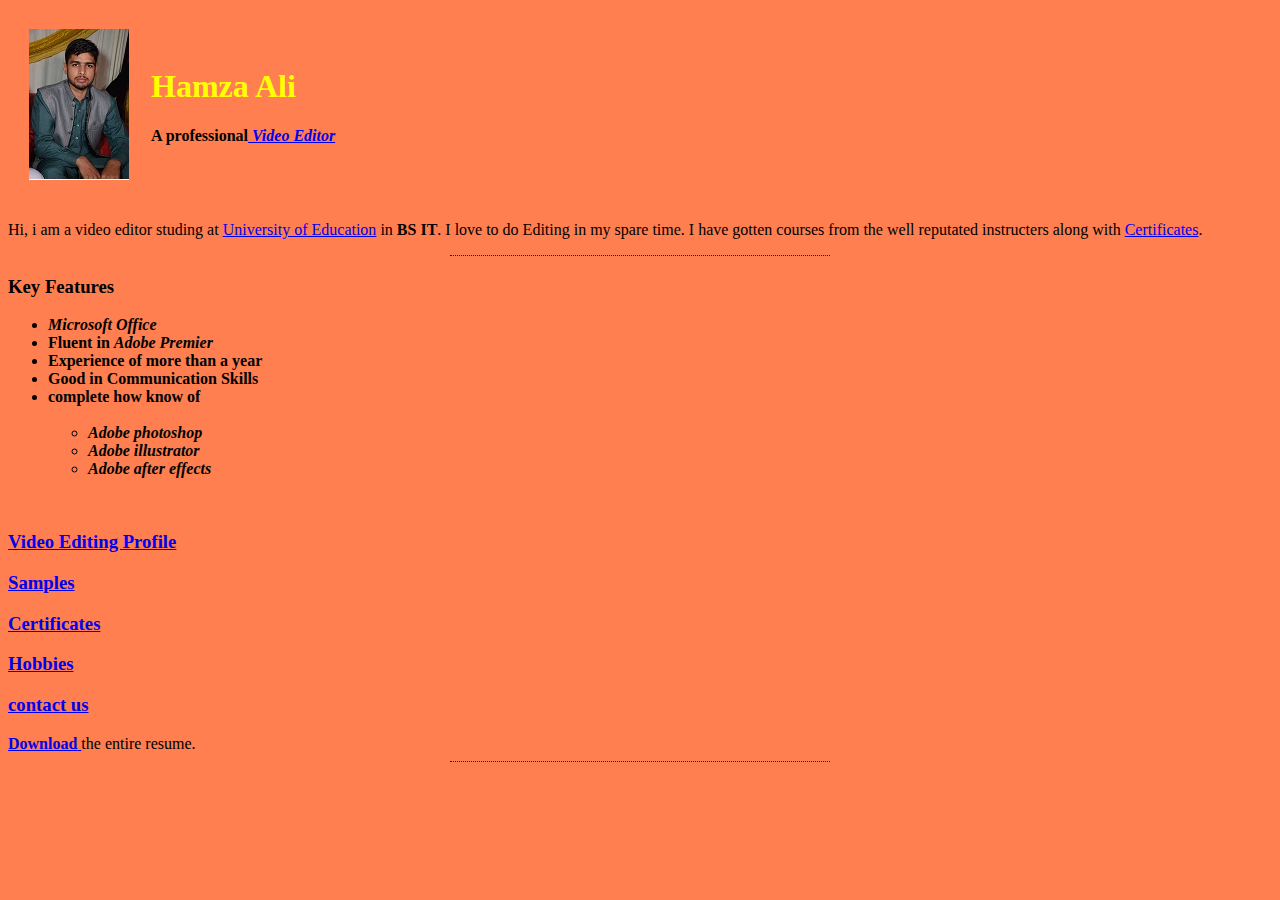
<file: index.html>
<!DOCTYPE html>
<html lang="en" dir="ltr">

<head>
  <meta charset="utf-8">
  <title>hamza's personal site</title>
</head>
<link rel="stylesheet" href="CSS/style.css" type="text/css" media="all" />
<body>
  <table cellspacing="20"  >
    <tr>
      
   
    <td>  <img src="images/hamza.JPG" alt="hamza's Profile"> </td>
    <td>  <h1>Hamza Ali</h1>
  <h4>A <strong>professional</strong><a href="video editor.html"><em> Video Editor</em></a> </h4> </td>
     </tr>
  </table>


  <!--   Introduction -->

  <p>Hi, i am a video editor studing at <a href="#">University of Education</a> in <strong>BS IT</strong>. I love to do Editing in my spare time. I have gotten courses from the well reputated instructers along with <a href="cert.html">Certificates</a>. </p>
  <hr size="3"><!-- horizontal line -->



  <h3>Key Features</h3>
  <strong> <ul>
    <li><i>Microsoft Office</i></li>
    <li>Fluent in <i>Adobe Premier</i> </li>
    <li>Experience of more than a year</li>
    <li>Good in Communication Skills</li>
    <li>complete how know of</li><br>
    <ul>
      <li> <i>Adobe photoshop</i> </li>
      <li><i>Adobe illustrator</i></li>
      <li><i>Adobe after effects</i></li>
    </ul>

  </ul></strong>
<br>
  <a href="video editor.html">
    <h3>Video Editing Profile</h3>
  </a>
  <a href="samples.html">
    <h3>Samples</h3>
  </a>
  <a href="cert.html"><h3>Certificates</h3> </a>

  <a href="hobbies.html">
    <h3>Hobbies</h3>
  </a>
  <a href="contact.html"><h3>contact us</h3></a>

    <a download href="doc/hamza s1.docx"><strong>Download</strong> </a>the entire resume.
  <hr size="3">
</body>

</html>
</file>
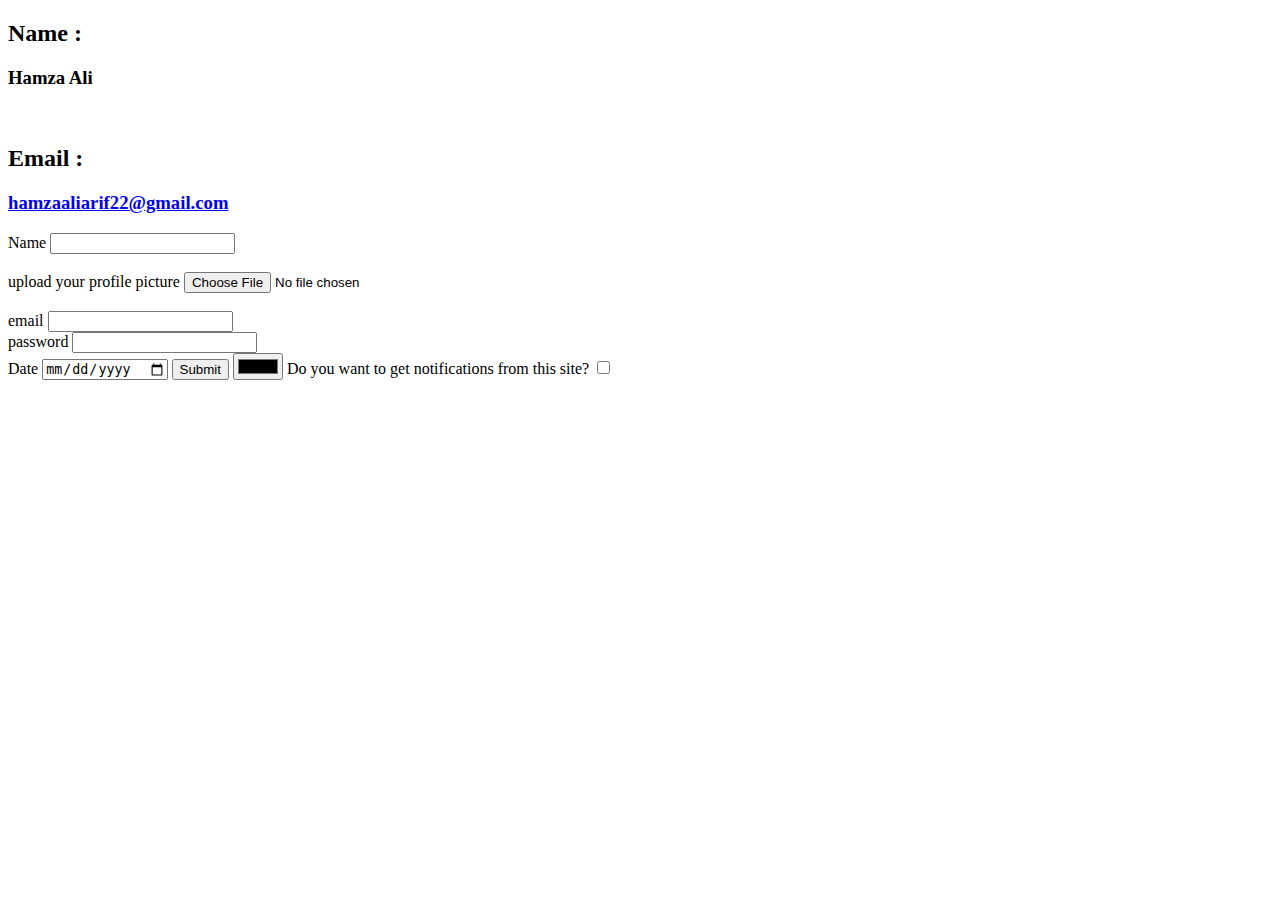
<file: contact.html>
<!DOCTYPE html>
<html>
  <head>
    <meta http-equiv="content-type" content="text/html; charset=utf-8" />
    <meta name="contact us" content="">
    <title>contact</title>
  </head>
  <body>
    <h2><strong>Name :</strong> </h2>
    <h3>Hamza Ali</h3>
    <br />
    <h2><strong>Email : </strong></h2>
    <a href=hamzaaliarif22@gmail.co><h3>hamzaaliarif22@gmail.com</h3></a>
    <form action="mailto: hamzaaliarif22@gmail.com" method="post" enctype="text/plane" accept-charset="utf-8">
     <label >Name</label>
     <input type="text" name="your name" />
     <br />
     <br />
     <label>upload your profile picture</label>
     <input type="file" name="picture" />
     <br />
     <br />
     <label >email</label>
     <input  type="email" name="email" />
     <br />
     <label> password</label>
     <input type="password" name="password" />
     <br />
     <label >Date</label>
     <input type="date" name="date"/>
     <input type="submit" />
     <input type="color" name="color"/>
     <label> Do you want to get notifications from this site?</label>
     <input type="checkbox" name="checkbox" /> 
    </form>
  </body>
</html>
</file>
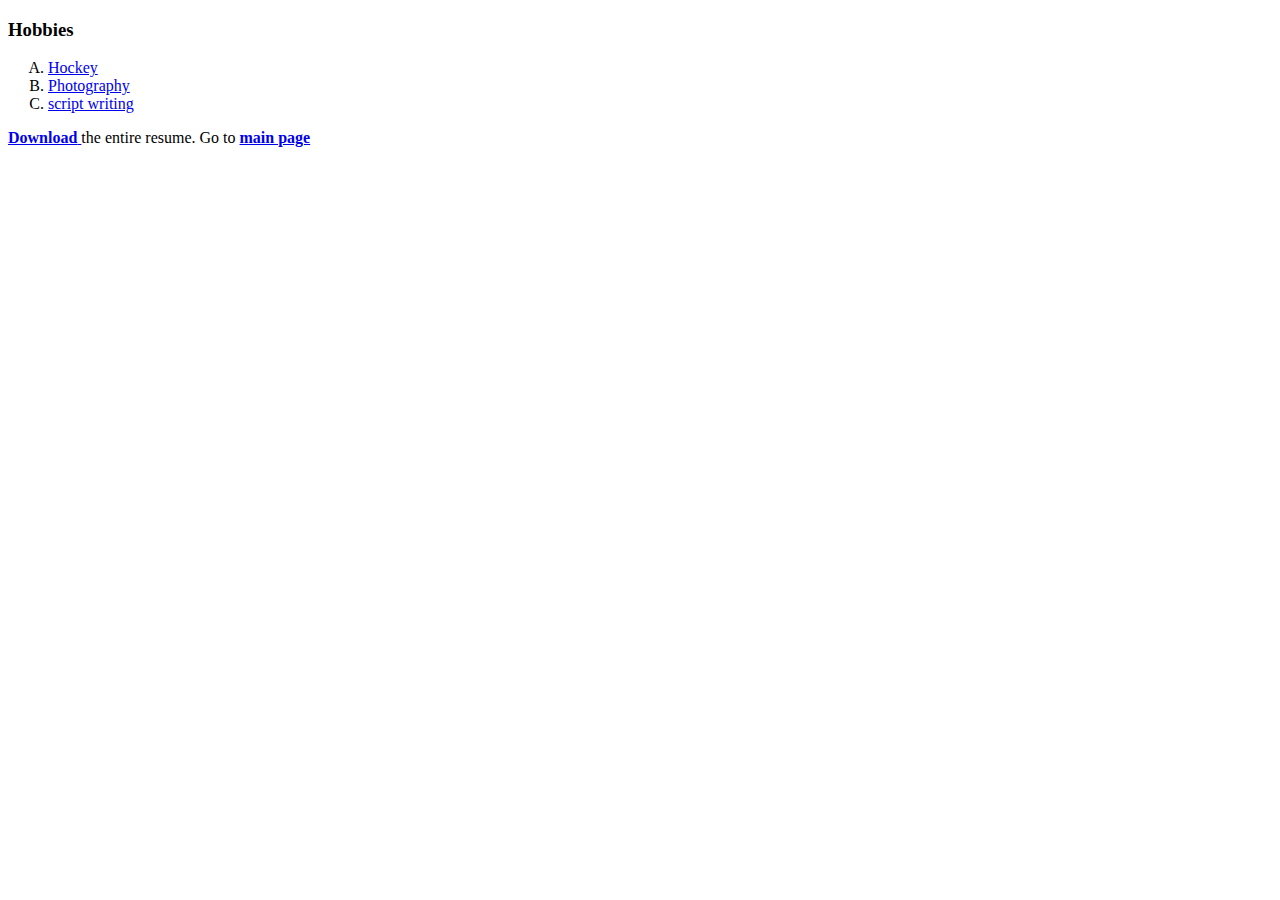
<file: hobbies.html>
<!DOCTYPE html>
<html lang="en" dir="ltr">
  <head>
    <meta charset="utf-8">
    <title>hobbies</title>
  </head>
  <body>
    <h3>Hobbies</h3>
    <ol type="A">
      <li><a href="#">Hockey</a></li>
      <li><a href="#">Photography</a></li>
      <li><a href="#">script writing</a></li>
    </ol>
    <a download href="doc/hamza s1.docx"><strong>Download</strong> </a>the entire resume.

    Go to <a href="index.html"><strong>main page</strong></a>
  </body>
</html>
</file>
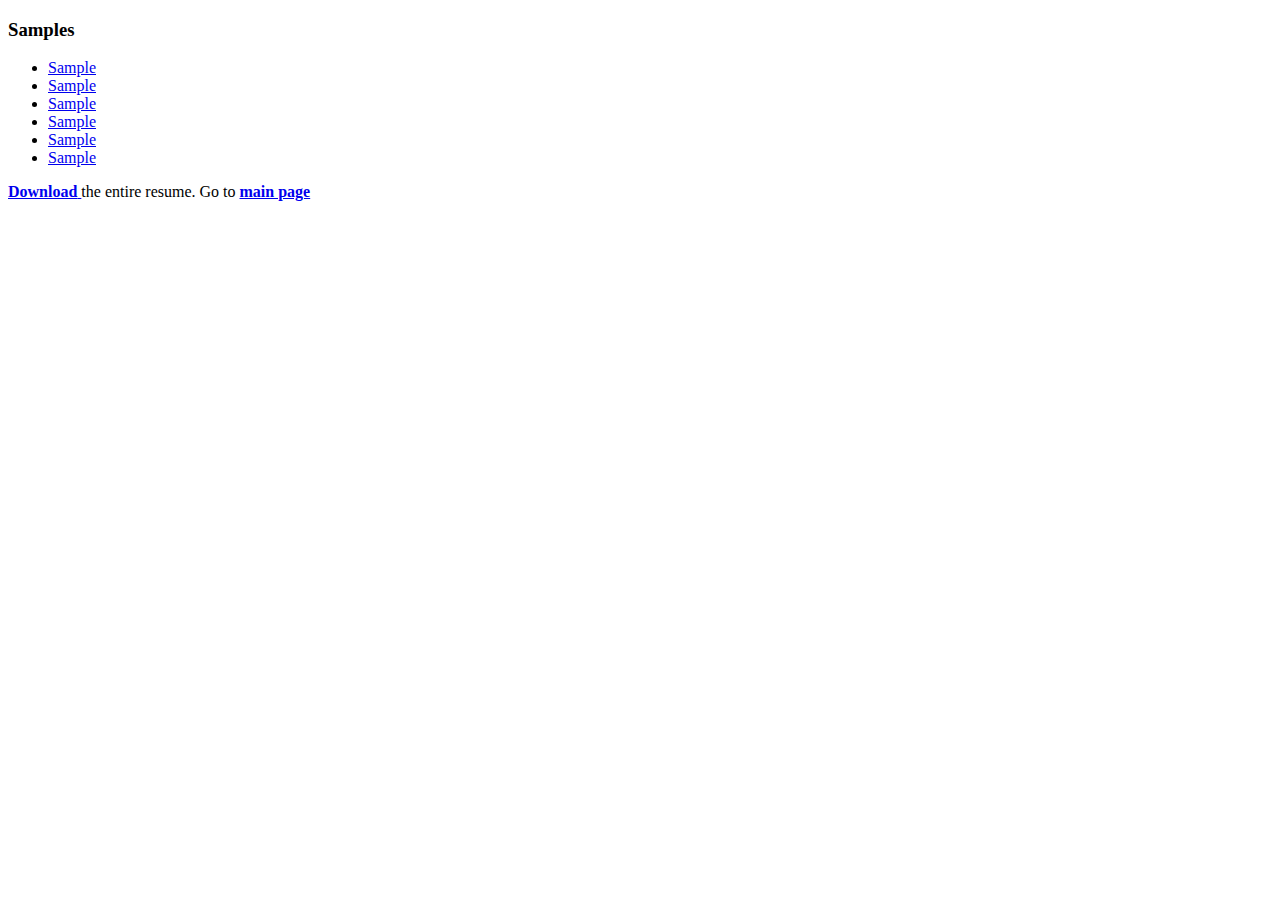
<file: samples.html>
<!DOCTYPE html>
<html lang="en" dir="ltr">
  <head>
    <meta charset="utf-8">
    <title>samples</title>
  </head>
  <body>
    <h3>Samples</h3>
    <ul>
      <li><a href="#">Sample</a></li>
      <li><a href="#">Sample</a></li>
      <li><a href="#">Sample</a></li>
      <li><a href="#">Sample</a></li>
      <li><a href="#">Sample</a></li>
      <li><a href="#">Sample</a></li>
    </ul>
  <a download href="doc/hamza s1.docx"><strong>Download</strong> </a>the entire resume.    
    Go to <a href="index.html"><strong>main page</strong></a>
  </body>
</html>
</file>
<file: CSS/style.css>
body {background-color:coral} 

 hr{

   border-style:none ;

   border-top-style:dotted;

   color: blue;

   width: 30%;
 border-width: 7 ;
 

 }

 h1

{

  color: yellow;

}
</file>
